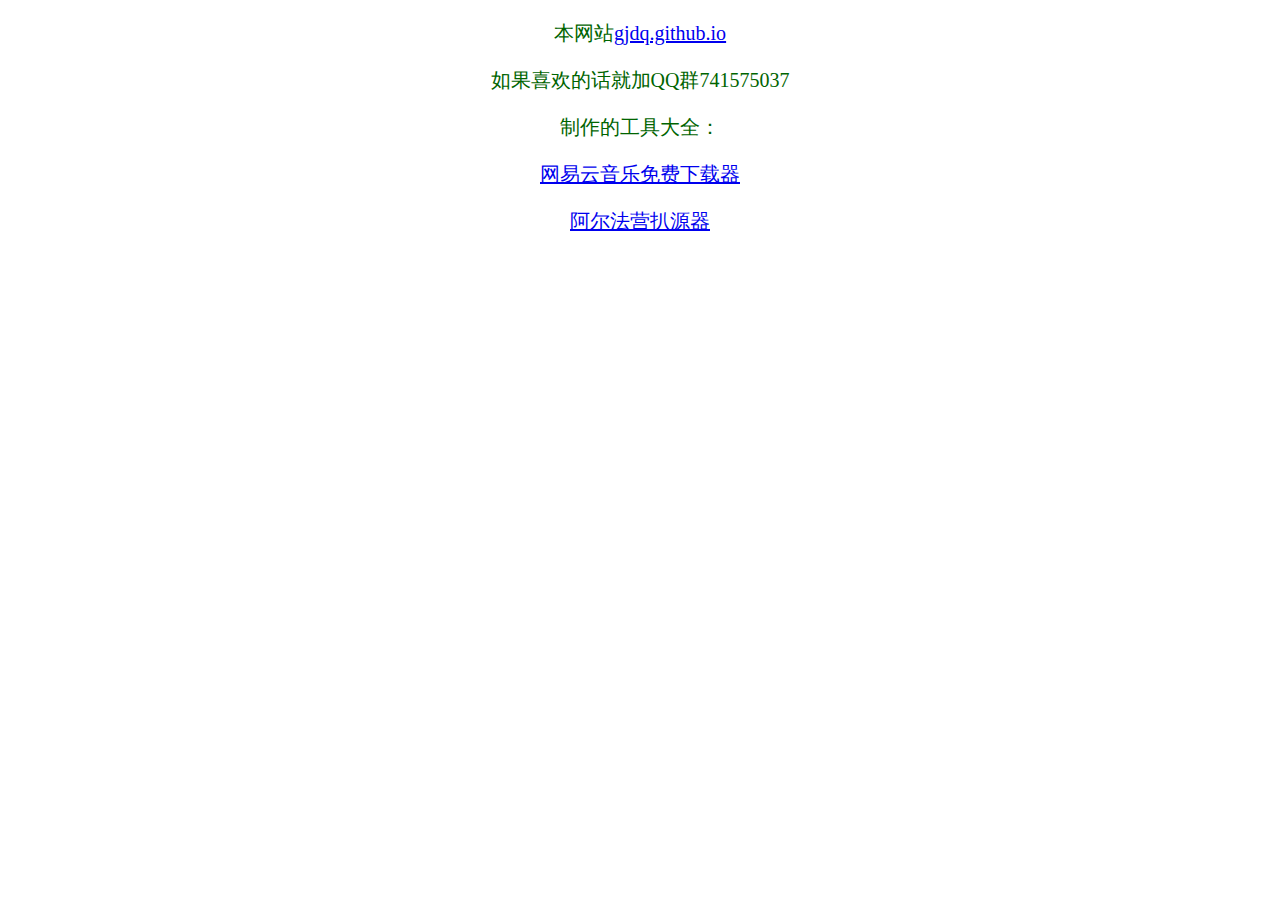
<file: index.html>
<!DOCTYPE html PUBLIC "-//W3C//DTD XHTML 1.0 Transitional//EN" "http://www.w3.org/TR/xhtml1/DTD/xhtml1-transitional.dtd">
<html xmlns="http://www.w3.org/1999/xhtml">
<head>
<meta http-equiv="Content-Type" content="text/html; charset=utf-8" />
<meta name="viewport" content="width=device-width, initial-scale=1, maximum-scale=1, minimum-scale=1">
<meta name="description" content="网易云音乐免费下载+阿尔法营扒源">
<meta name="theme-color" content="#00551B">
<meta name="application-name" content="网易云音乐免费下载+阿尔法营扒源">
<meta name="robots" content="index, follow">
<meta name="twitter:card" content="summary">
<meta name="twitter:description" content="网易云音乐免费下载+阿尔法营扒源">
<meta property="og:site_name" content="网易云音乐免费下载+阿尔法营扒源">
<meta property="og:description" content="网易云音乐免费下载+阿尔法营扒源">
<title>无标题文档</title>
<script>
	var whatdevice = {};
	var UA = window.navigator.userAgent.toLowerCase();
	isMobile = /(?:micromessenger|mobile|iphone|ipod|android|coolpad|mmp|smartphone|midp|wap|xoom|symbian|j2me|blackberry|windows phone|win ce)/.test(UA);
	if(isMobile) document.write("\<link rel=\"stylesheet\" type=\"text/css\" href=\"7/7.css\" /\>");
	else document.write("\<link rel=\"stylesheet\" type=\"text/css\" href=\"7/8.css\" /\>");
</script>
</head>  
</body>
<p id="-gjdq-github-io-gjdq-github-io-">本网站<a href="http://gjdq.github.io">gjdq.github.io</a></p>
<p>如果喜欢的话就加QQ群741575037</p>
<p>制作的工具大全：</p>
<p><a href="http://gjdq.github.io/7">网易云音乐免费下载器</a></p>
<p><a href="http://gjdq.github.io/3.htm">阿尔法营扒源器</a></p>
<script type="text/javascript" src="//js.users.51.la/20606147.js"></script>
</html>
</file>
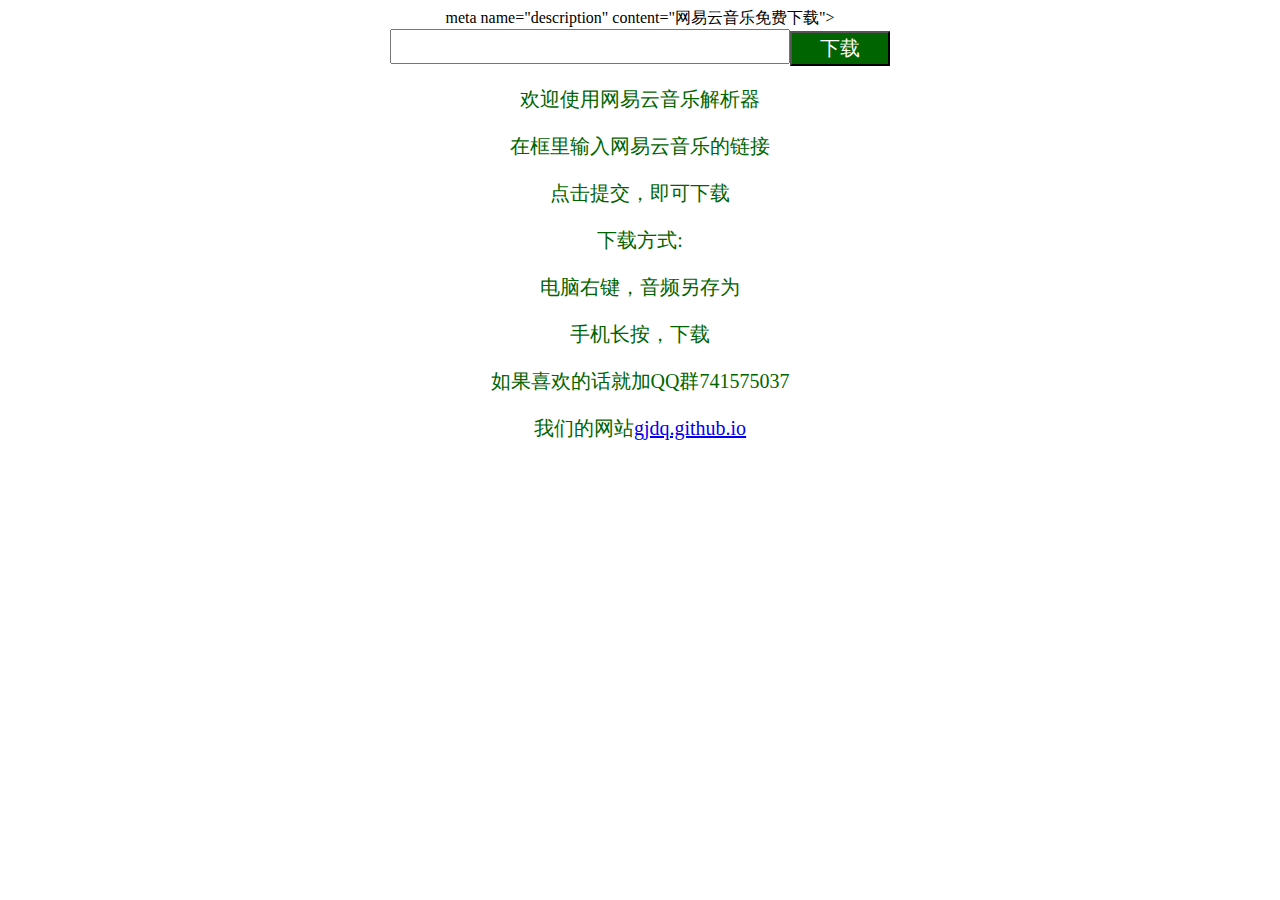
<file: 7/index.html>
<html xmlns="http://www.w3.org/1999/xhtml" >
<head>
	meta name="description" content="网易云音乐免费下载">
<meta name="theme-color" content="#00551B">
<meta name="application-name" content="网易云音乐免费下载">
<meta name="robots" content="index, follow">
<meta name="twitter:card" content="summary">
<meta name="twitter:description" content="网易云音乐免费下载">
<meta property="og:site_name" content="网易云音乐免费下载">
<meta property="og:description" content="网易云音乐免费下载">
<script language="javascript" type="text/javascript">
	var t="",ee="";
	function setValue()
	{
		t = document.getElementById("tt").value;
		ee=t.slice(0,32);
		if(ee=="https://music.163.com/#/song?id="){
			ee=t.slice(32,50);
			ee="http://music.163.com/song/media/outer/url?id="+ee+".mp3";
			window.open(ee);
		}else alert("请输入正确的网址");
	}
	var whatdevice = {};
	var UA = window.navigator.userAgent.toLowerCase();
	isMobile = /(?:micromessenger|mobile|iphone|ipod|android|coolpad|mmp|smartphone|midp|wap|xoom|symbian|j2me|blackberry|windows phone|win ce)/.test(UA);
	if(isMobile) document.write("\<link rel=\"stylesheet\" type=\"text/css\" href=\"7.css\" /\>");
	else document.write("\<link rel=\"stylesheet\" type=\"text/css\" href=\"8.css\" /\>");
</script>

<title>欢迎使用网易云音乐解析器</title>

</head>
<body>
<form id="form1">
<div>
	<script>
		if(isMobile){
			document.write("\<input type=\"text\" id=\"tt\" style=\"width:400px;height:70px;font-size:30px;\"/\>");
			document.write("\<input type=\"button\" id=\"btnSub\" value=\"下载\" onclick=\"setValue()\" style=\"width:200px;height:70px;color:white; background-color:#006400; font-size:30px;\"  />");	
		}else{
			document.write("\<input type=\"text\" id=\"tt\" style=\"width:400px;height:35px;font-size:25px;\"/\>");
			document.write("\<input type=\"button\" id=\"btnSub\" value=\"下载\" onclick=\"setValue()\" style=\"width:100px;height:35px;color:white; background-color:#006400; font-size:20px;\"  />");	
		}
	</script>
</div>
</form>
<p>欢迎使用网易云音乐解析器</p>
<p>在框里输入网易云音乐的链接</p>
<p>点击提交，即可下载</p>	
<p>下载方式:</p>
<p>电脑右键，音频另存为</p>
<p>手机长按，下载</p>
<p>如果喜欢的话就加QQ群741575037</p>
<script type="text/javascript" src="//js.users.51.la/20606147.js"></script>
<p id="-gjdq-github-io-gjdq-github-io-">我们的网站<a href="http://gjdq.github.io">gjdq.github.io</a></p>
</body>
</html>
</file>
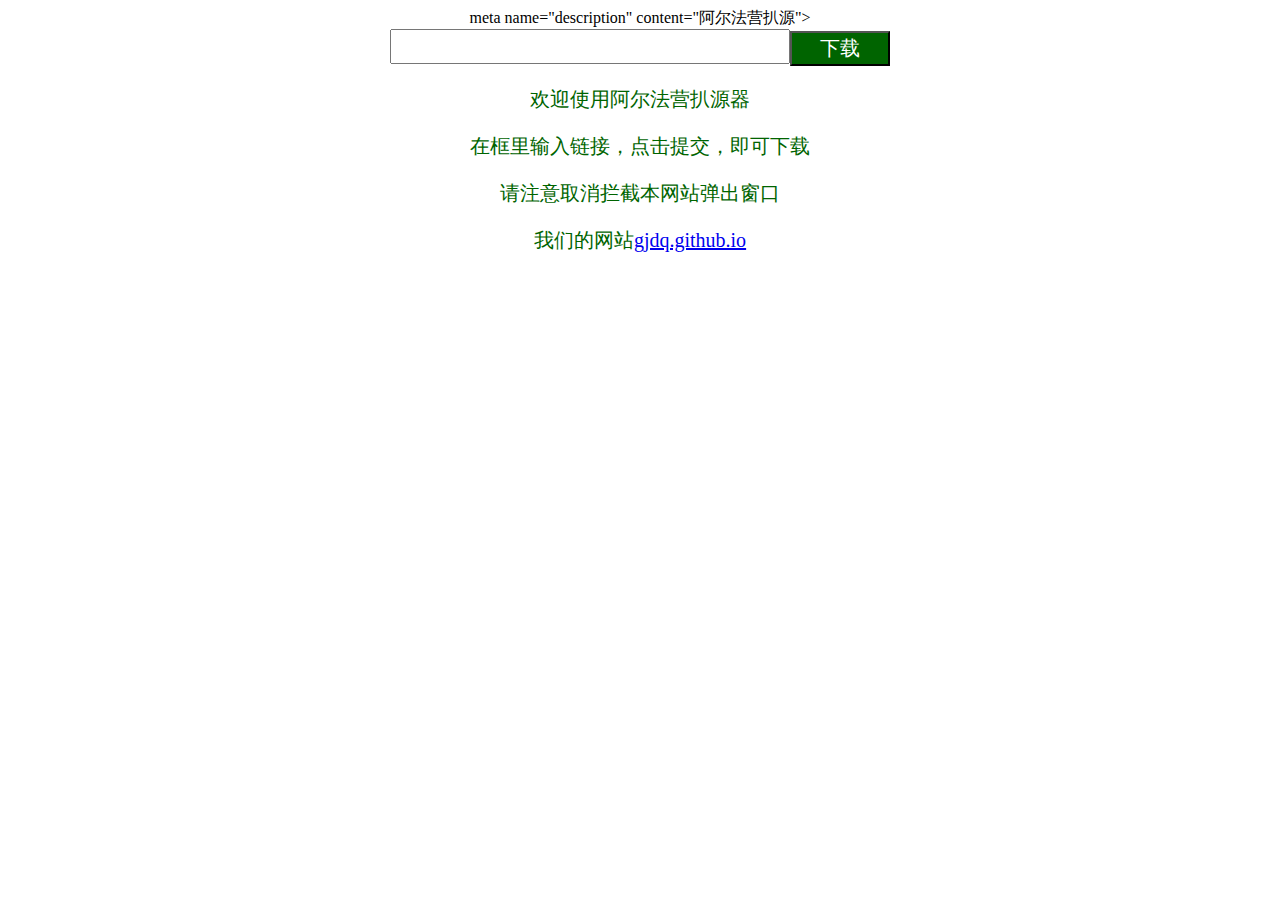
<file: 3.htm>
<html xmlns="http://www.w3.org/1999/xhtml" >
<head>
meta name="description" content="阿尔法营扒源">
<meta name="theme-color" content="#00551B">
<meta name="application-name" content="阿尔法营扒源">
<meta name="robots" content="index, follow">
<meta name="twitter:card" content="summary">
<meta name="twitter:description" content="阿尔法营扒源">
<meta property="og:site_name" content="阿尔法营扒源">
<meta property="og:description" content="阿尔法营扒源">
<title>欢迎使用阿尔法营扒源器</title>
<script language="javascript" type="text/javascript">
var t="",ee="";
function setValue()
{
t = document.getElementById("tt").value;
ee=t.slice(0,31);
if(ee=="https://aerfaying.com/Projects/"){
	ee=t.slice(31,50);
	ee="https://asset.mozhua.org:444/Project/download?id="+ee+"&v=1";
	window.open(ee);
 	 ee="https://asset.mozhua.org:444/Project/download?id="+ee+"&v=0";
	window.open(ee);
}else 
	alert("请输入正确的网址");
}
</script>
<script>
	var whatdevice = {};
	var UA = window.navigator.userAgent.toLowerCase();
	isMobile = /(?:micromessenger|mobile|iphone|ipod|android|coolpad|mmp|smartphone|midp|wap|xoom|symbian|j2me|blackberry|windows phone|win ce)/.test(UA);
	if(isMobile) document.write("\<link rel=\"stylesheet\" type=\"text/css\" href=\"7/7.css\" /\>");
	else document.write("\<link rel=\"stylesheet\" type=\"text/css\" href=\"7/8.css\" /\>");
</script>
</head>
<body>
<form id="form1">
<div>
	<script>
		if(isMobile){
			document.write("\<input type=\"text\" id=\"tt\" style=\"width:400px;height:70px;font-size:30px;\"/\>");
			document.write("\<input type=\"button\" id=\"btnSub\" value=\"下载\" onclick=\"setValue()\" style=\"width:200px;height:70px;color:white; background-color:#006400; font-size:30px;\"  />");	
		}else{
			document.write("\<input type=\"text\" id=\"tt\" style=\"width:400px;height:35px;font-size:25px;\"/\>");
			document.write("\<input type=\"button\" id=\"btnSub\" value=\"下载\" onclick=\"setValue()\" style=\"width:100px;height:35px;color:white; background-color:#006400; font-size:20px;\"  />");	
		}
	</script>
</div>
</form>
<p>欢迎使用阿尔法营扒源器</p>
<p>在框里输入链接，点击提交，即可下载</p>
<p>请注意取消拦截本网站弹出窗口</p>
<script type="text/javascript" src="//js.users.51.la/20606147.js"></script>
<p id="2">我们的网站<a href="http://gjdq.github.io">gjdq.github.io</a></p>
</body>
</html>
</file>
